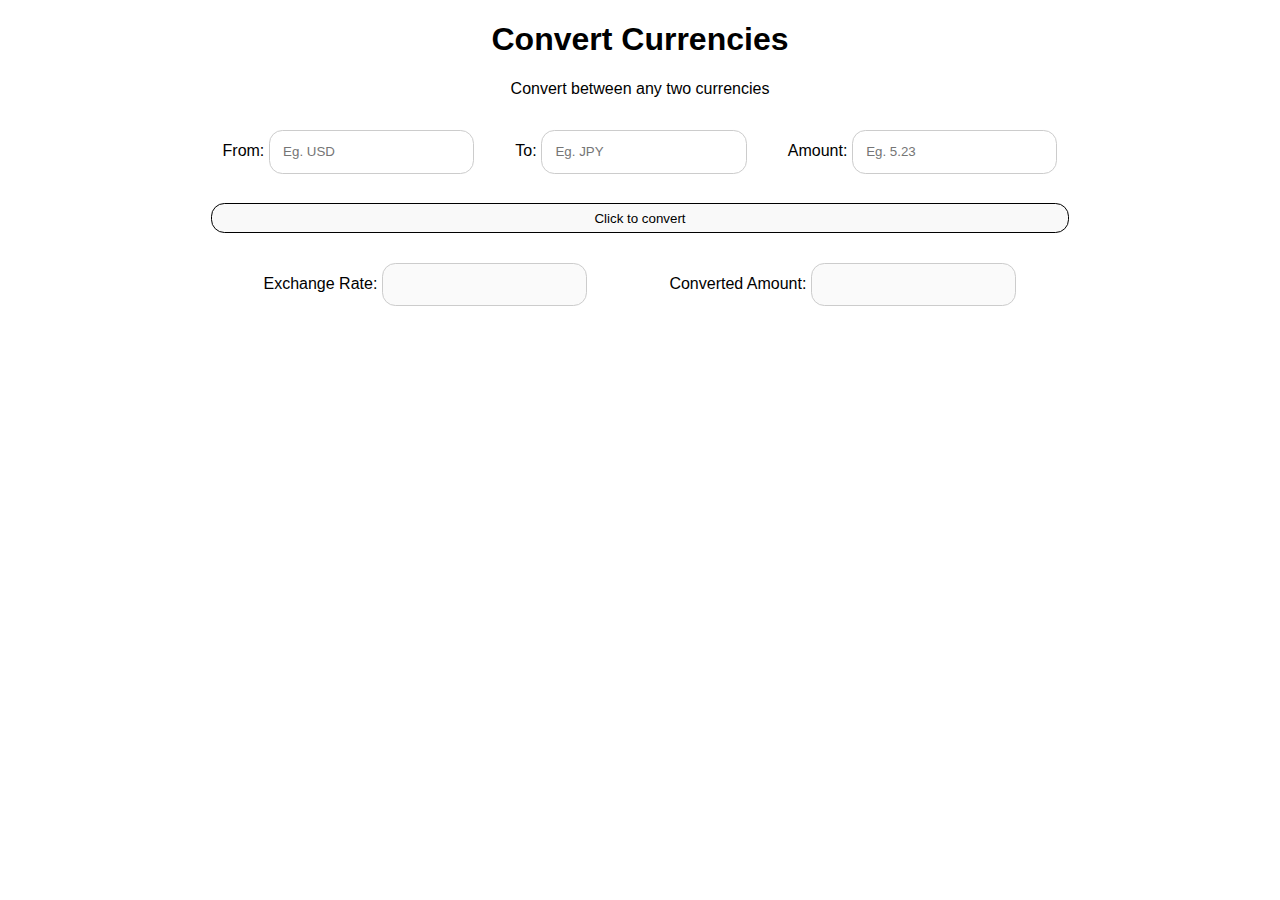
<file: index.html>
<!DOCTYPE html>
<html lang="English">
<link rel="stylesheet" type="text/css" href="style.css">
<script src="./script.js"></script>


<head>
    <meta charset="utf-8">
    <title>Convert Currencies</title>
</head>

<body>
    <h1>Convert Currencies</h1>
    <p>Convert between any two currencies</p>

    <div class="mainElement">
        <div class="subElement">
            <div class="item">
                <label>From:</label>
                <input id="currencyFrom" placeholder="Eg. USD">
            </div>
            <div class="item">
                <label>To:</label>
                <input id="currencyTo" placeholder="Eg. JPY">
            </div>
            <div class="item">
                <label>Amount:</label>
                <input type="number" min="0" id="amountConverting" placeholder="Eg. 5.23">
            </div>
        </div>
        <div class="subElement">
            <button class="item" onclick="requestAPICall()">Click to convert</button>
        </div>
        <div class="subElement">
            <div class="item">
                <label>Exchange Rate:</label>
                <input id="exchangeRate" disabled=true>
            </div>
            <div class="item">
                <label>Converted Amount:</label>
                <input id="convertedAmount" disabled=true>
            </div>
        </div>
    </div>
</body>

</html>
</file>
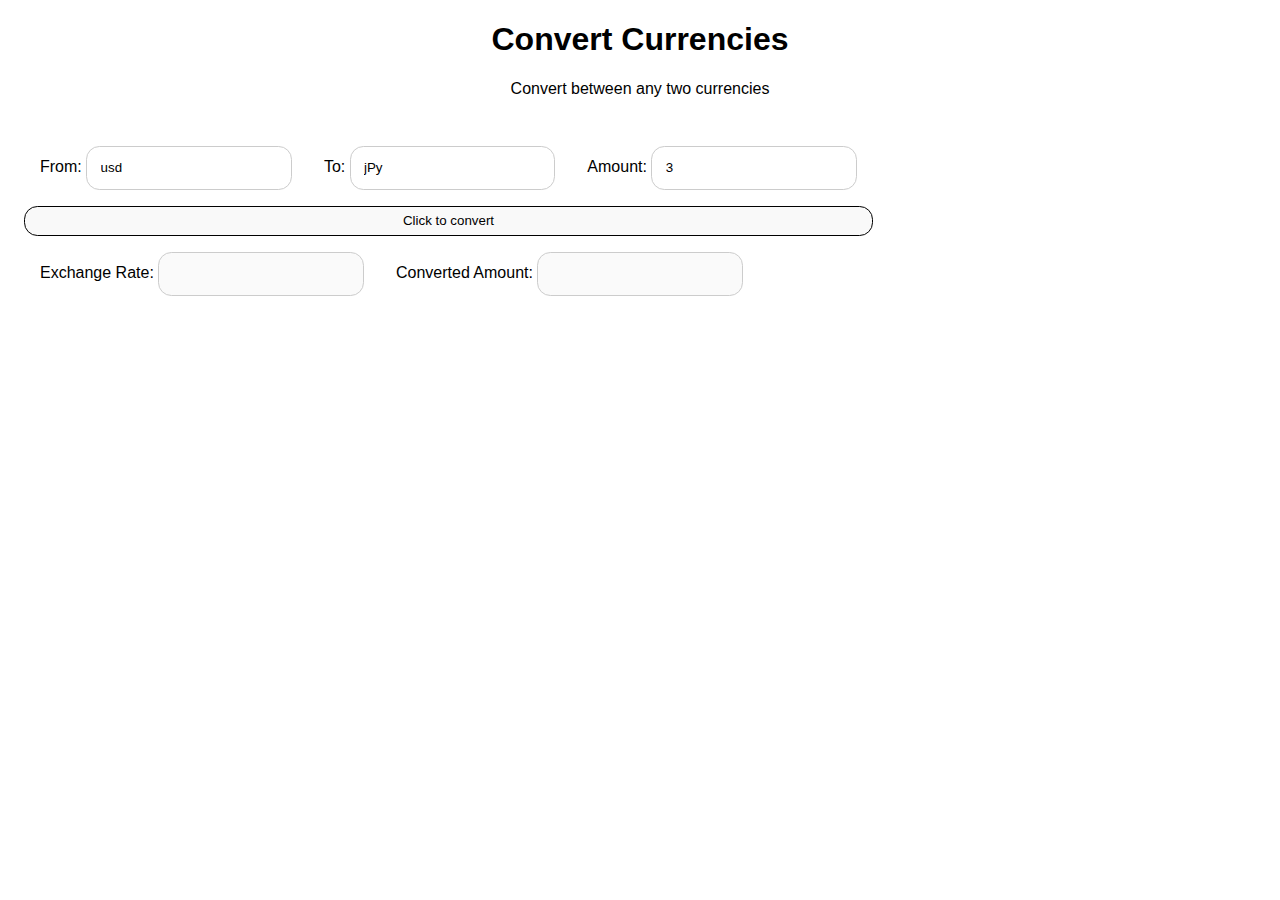
<file: frontend.html>
<!DOCTYPE html>
<html lang="English">
<link rel="stylesheet" type="text/css" href="styles.css">


<head>
    <meta charset="utf-8">
    <title>Convert Currencies</title>
</head>

<body>
    <h1>Convert Currencies</h1>
    <p>Convert between any two currencies</p>
    <div>
        <div>
            <label>From:</label>
            <input id="currencyFrom" placeholder="Eg. USD" value="usd">
        </div>
        <div>
            <label>To:</label>
            <input id="currencyTo" placeholder="Eg. JPY" value="jPy">
        </div>
        <div>
            <label>Amount:</label>
            <input id="amountConverting" placeholder="Eg. 5.23" value=3>
        </div>
        <br>
        <button onclick="requestAPICall()">Click to convert</button>
        <br>
        <div>
            <label>Exchange Rate:</label>
            <input id="exchangeRate" disabled=true>
        </div>
        <div>
            <label>Converted Amount:</label>
            <input id="convertedAmount" disabled=true>
        </div>
    </div>
</body>

</html>
<script src="./backend.js"></script>
</file>
<file: style.css>
html *
{
   color: #000;
   font-family: -apple-system, BlinkMacSystemFont, 'Segoe Variable', 'Segoe UI', Roboto, Oxygen, Ubuntu, Cantarell, 'Open Sans', 'Helvetica Neue', sans-serif
}

h1, p {
    text-align: center;
}

.item {
    margin:1em;
    float: left;
}

.mainElement {
     display: flex; 
     flex-direction: column; 
     width: 70%;
     margin: auto;
 }

.subElement {
     display: flex; 
     flex-direction: row; 
     justify-content: space-evenly;
 }

input {
  padding: 1em;
  border: 1px solid #ccc;
  border-radius: 1em;
  resize: vertical;
}


button {
    display:inline-block;
    padding: 0.5em;
    width: 100%;
    border: 0.1em solid #000;
    background-color: #f9f9f9;
    border-radius:1em;
    box-sizing: border-box;
    text-align:center;
    transition: all 0.1s;
}
button:active {
    border: 0.1em solid #999;
}
</file>
<file: styles.css>
html *
{
   color: #000;
   font-family: -apple-system, BlinkMacSystemFont, 'Segoe Variable', 'Segoe UI', Roboto, Oxygen, Ubuntu, Cantarell, 'Open Sans', 'Helvetica Neue', sans-serif
}

h1, p {
    text-align: center;
}
div {
    margin:1em;
    float: left;
}

input {
  padding: 1em;
  border: 1px solid #ccc;
  border-radius: 1em;
  resize: vertical;
}


button {
    display:inline-block;
    padding: 0.5em;
    width: 100%;
    border: 0.1em solid #000;
    background-color: #f9f9f9;
    border-radius:1em;
    box-sizing: border-box;
    text-align:center;
    transition: all 0.1s;
}
button:active {
    border: 0.1em solid #999;
}
</file>
